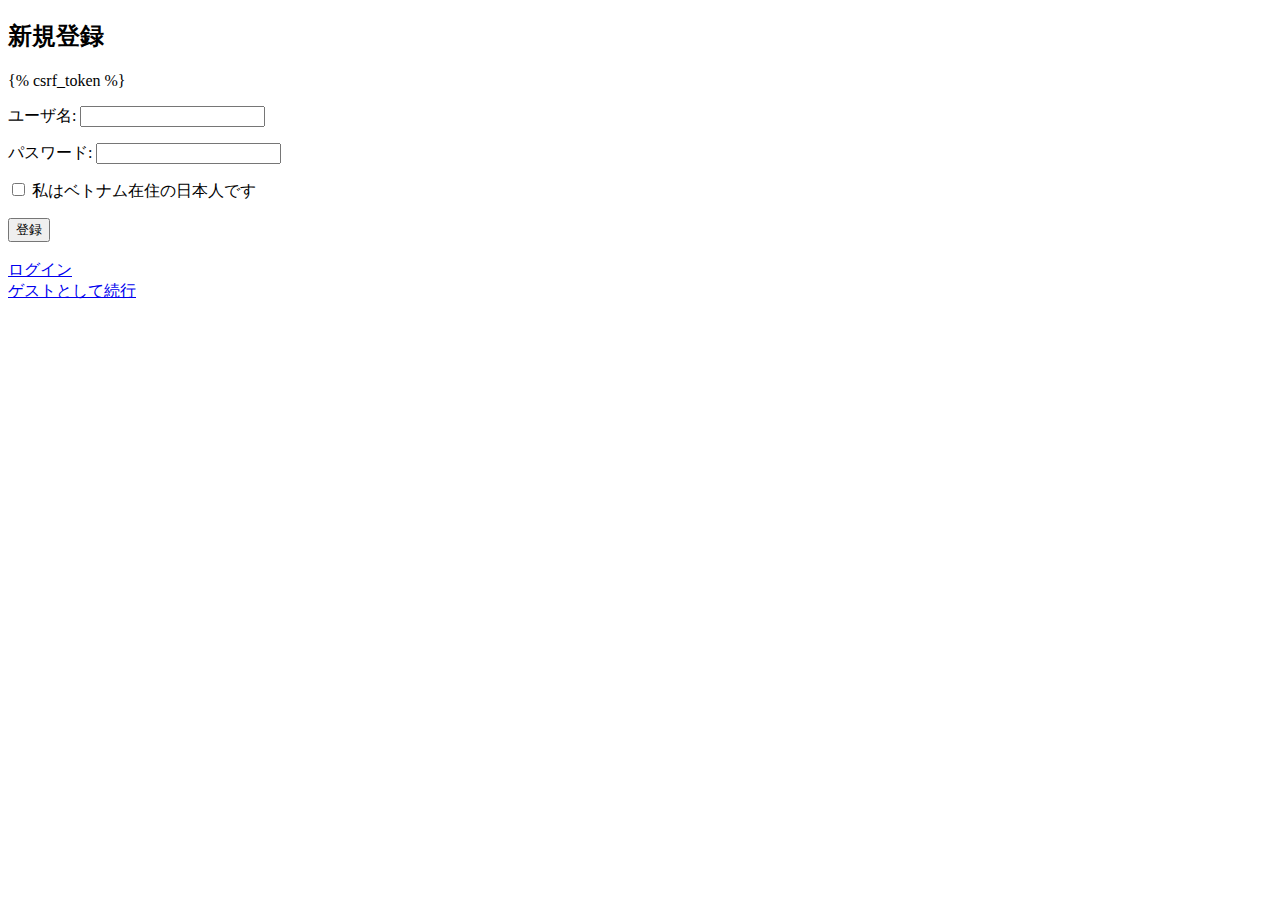
<file: project1/templates/app1/user_registration.html>
<!DOCTYPE html>
<html lang="ja">
<head>
    <meta charset="UTF-8">
    <meta name="viewport" content="width=device-width, initial-scale=1.0">
    <title>Document</title>
</head>
<body>
<h2>新規登録</h2>
    <form method="post">
    {% csrf_token %}
    <p>
    <label for="id_user_name">ユーザ名:</label>
    <input type="text" name="user_name" maxlength="50" required="" id="id_user_name">
    </p><p>
    <label for="id_password">パスワード:</label>
    <input type="password" name="password" maxlength="50" id="id_password">
    </p>
    <!-- チェックを付けないと押せないように修正する -->
        <p>
            <input type="checkbox" id="scales" name="scales" />
            <label for="scales">私はベトナム在住の日本人です</label>
        </p>
    <button type="submit">登録</button>
</form>
<br>
<a href="/login">ログイン</a>
<br>
<a href="/">ゲストとして続行</a>
</file>
